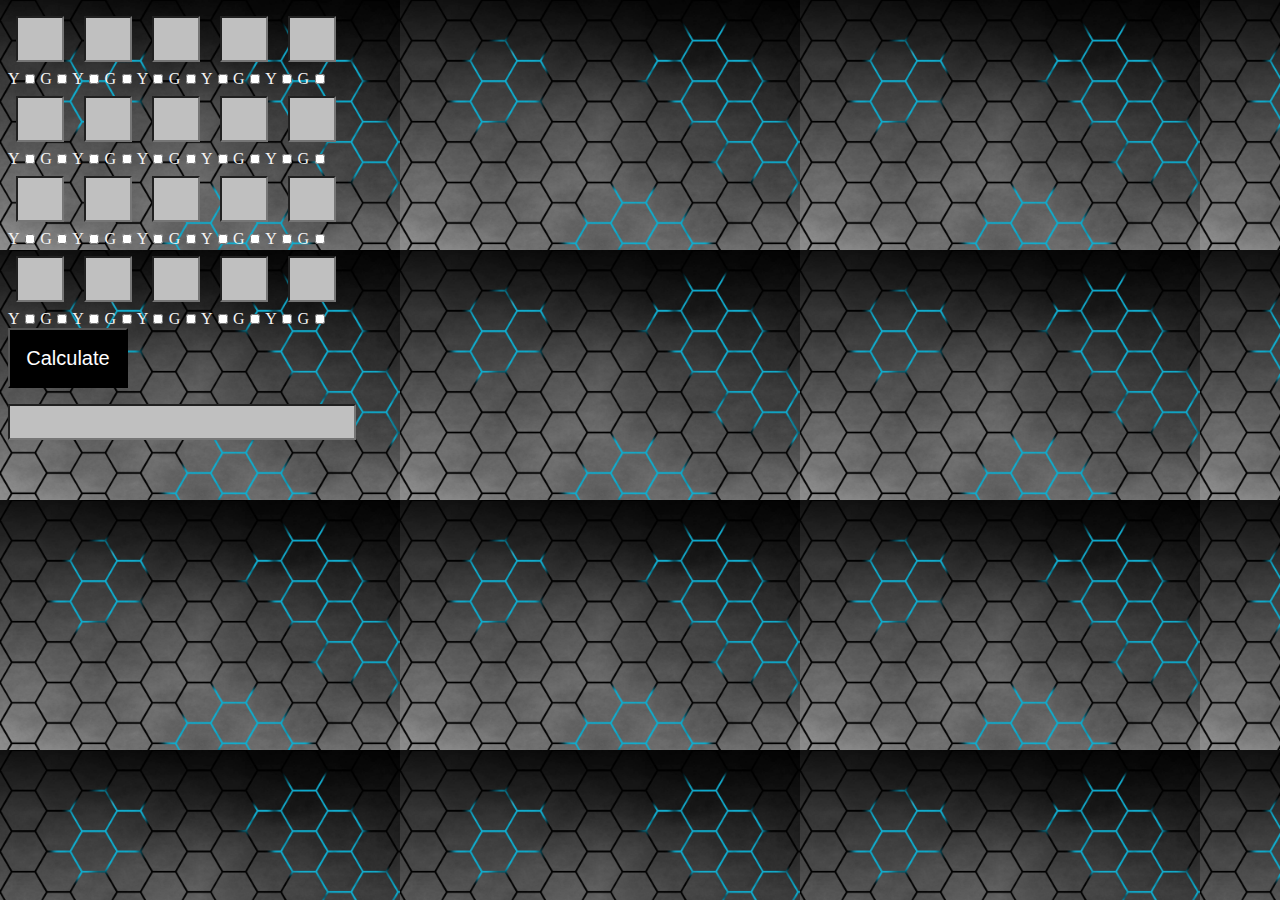
<file: wordle/index.html>
<!DOCTYPE html>
<html lang="en">
<head>
    <meta charset="UTF-8">
    <meta http-equiv="X-UA-Compatible" content="IE=edge">
    <meta name="viewport" content="width=device-width, initial-scale=1.0">
    <link rel="stylesheet" href="styles.css">
    <script src="wordle.js"></script>
    <title>wordle</title>
</head>
<body>
    <div class="grid">
        <input type="text" id="a0">
        <input type="text" id="a1">
        <input type="text" id="a2">
        <input type="text" id="a3">
        <input type="text" id="a4">
    </div>
    <div>
        <label for="a0r">Y</label>
        <input type="checkbox" id="a0ry">
        <label for="a0r">G</label>
        <input type="checkbox" id="a0rg">
        <label for="a1r">Y</label>
        <input type="checkbox" id="a1ry">
        <label for="a1r">G</label>
        <input type="checkbox" id="a1rg">
        <label for="a2r">Y</label>
        <input type="checkbox" id="a2ry">
        <label for="a2r">G</label>
        <input type="checkbox" id="a2rg">
        <label for="a3r">Y</label>
        <input type="checkbox" id="a3ry">
        <label for="a3r">G</label>
        <input type="checkbox" id="a3rg">
        <label for="a4r">Y</label>
        <input type="checkbox" id="a4ry">
        <label for="a4r">G</label>
        <input type="checkbox" id="a4rg">
    </div>
    <div class="grid">
        <input type="text" id="b0">
        <input type="text" id="b1">
        <input type="text" id="b2">
        <input type="text" id="b3">
        <input type="text" id="b4">
    </div>
    <div>
        <label for="b0r">Y</label>
        <input type="checkbox" id="b0ry">
        <label for="b0r">G</label>
        <input type="checkbox" id="b0rg">
        <label for="b1r">Y</label>
        <input type="checkbox" id="b1ry">
        <label for="b1r">G</label>
        <input type="checkbox" id="b1rg">
        <label for="b2r">Y</label>
        <input type="checkbox" id="b2ry">
        <label for="b2r">G</label>
        <input type="checkbox" id="b2rg">
        <label for="b3r">Y</label>
        <input type="checkbox" id="b3ry">
        <label for="b3r">G</label>
        <input type="checkbox" id="b3rg">
        <label for="b4r">Y</label>
        <input type="checkbox" id="b4ry">
        <label for="b4r">G</label>
        <input type="checkbox" id="b4rg">
    </div>
    <div class="grid">
        <input type="text" id="c0">
        <input type="text" id="c1">
        <input type="text" id="c2">
        <input type="text" id="c3">
        <input type="text" id="c4">
    </div>
    <div>
        <label for="c0r">Y</label>
        <input type="checkbox" id="c0ry">
        <label for="c0r">G</label>
        <input type="checkbox" id="c0rg">
        <label for="c1r">Y</label>
        <input type="checkbox" id="c1ry">
        <label for="c1r">G</label>
        <input type="checkbox" id="c1rg">
        <label for="c2r">Y</label>
        <input type="checkbox" id="c2ry">
        <label for="c2r">G</label>
        <input type="checkbox" id="c2rg">
        <label for="c3r">Y</label>
        <input type="checkbox" id="c3ry">
        <label for="c3r">G</label>
        <input type="checkbox" id="c3rg">
        <label for="c4r">Y</label>
        <input type="checkbox" id="c4ry">
        <label for="c4r">G</label>
        <input type="checkbox" id="c4rg">
    </div>
    <div class="grid">
        <input type="text" id="d0">
        <input type="text" id="d1">
        <input type="text" id="d2">
        <input type="text" id="d3">
        <input type="text" id="d4">
    </div>
    <div>
        <label for="d0r">Y</label>
        <input type="checkbox" id="d0ry">
        <label for="d0r">G</label>
        <input type="checkbox" id="d0rg">
        <label for="d1r">Y</label>
        <input type="checkbox" id="d1ry">
        <label for="d1r">G</label>
        <input type="checkbox" id="d1rg">
        <label for="d2r">Y</label>
        <input type="checkbox" id="d2ry">
        <label for="d2r">G</label>
        <input type="checkbox" id="d2rg">
        <label for="d3r">Y</label>
        <input type="checkbox" id="d3ry">
        <label for="d3r">G</label>
        <input type="checkbox" id="d3rg">
        <label for="d4r">Y</label>
        <input type="checkbox" id="d4ry">
        <label for="d4r">G</label>
        <input type="checkbox" id="d4rg">
    </div>
    <div><button onclick="myFunction()">Calculate</button></div>
    <div class="answerzone">
    <input type="text" id="answers" style="width:340px" >
</div>
  
</body>
</html>
</file>
<file: wordle/styles.css>
body{
    background-image: url(hex.jpg);
    background-repeat: repeat;
    background-size: 25rem;
}

label{
    color: whitesmoke;
}

input[type=text]{
    height: 30px;
    width: 20px;
    margin: .5rem;
    font-size: 20px;
    text-align: left;
    word-wrap: break-word;
    word-break: break-all;
    background-color: silver;
}

button{
    height: 60px;
    width: 120px;
    font-size: 20px;
    text-align: center;
    background-color: black;
    color: rgb(255, 255, 255);
}

.grid input[type=text]{
    height: 40px;
    width: 40px;
    font-size: 30px;
    text-align: center;
}
.answerzone input[type=text]{
    margin: 1rem 0 0 0;
}

input[type=checkbox]{
    height: 10px;
    width: 10px;
    font-size: 50px;
    text-align: center;
    margin: .1rem;
   
}
</file>
